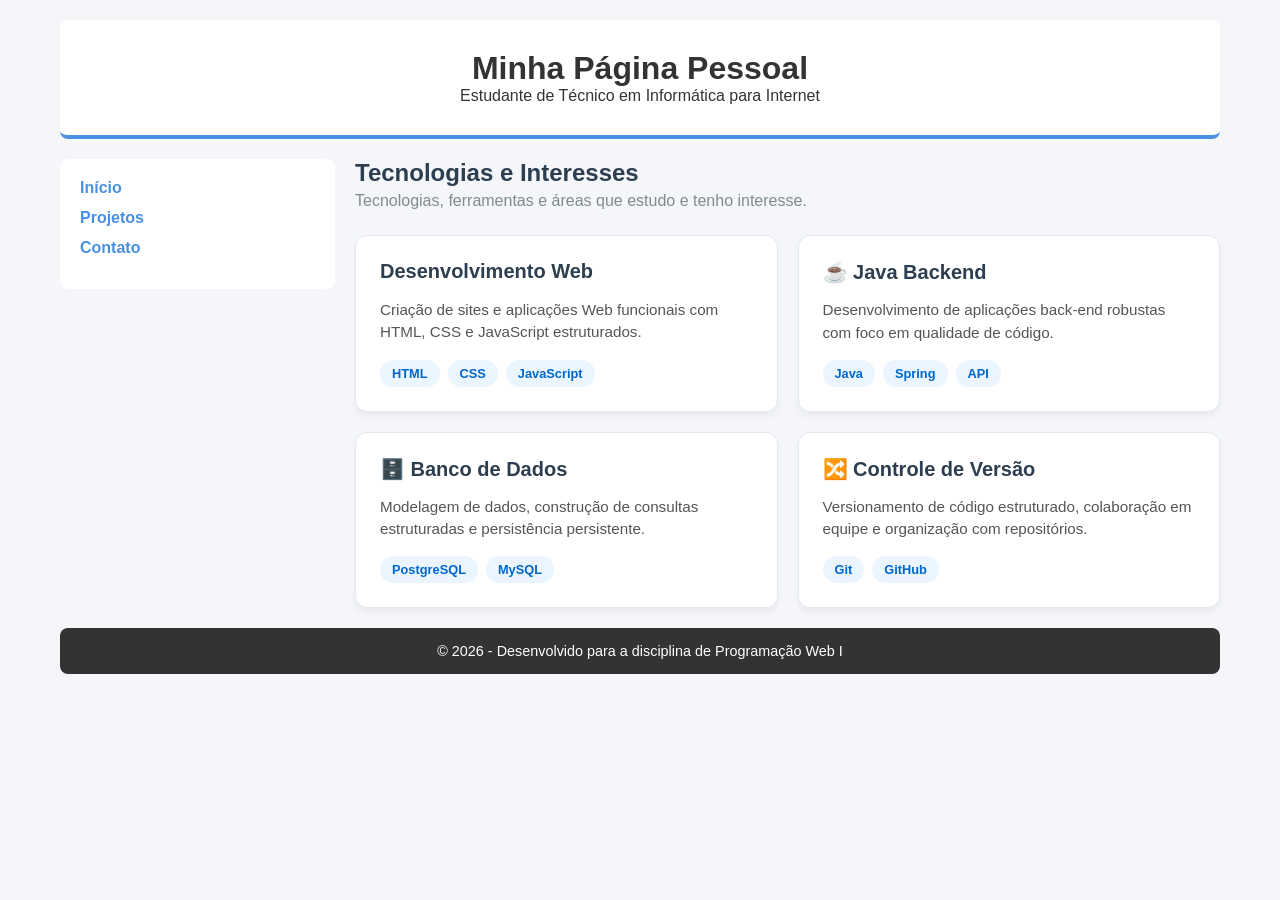
<file: index.html>
<!DOCTYPE html>
<html lang="pt-BR">
<head>
    <meta charset="UTF-8">
    <meta name="viewport" content="width=device-width, initial-scale=1.0">
    <title>Página Pessoal</title>
    <!-- Requisito 5: Vínculo com a folha de estilos externa -->
    <link rel="stylesheet" href="style.css">
</head>
<body>

    <!-- Requisito 4: Estrutura global controlada por Grid Layout -->
    <div class="container-principal">
        
        <header class="cabecalho">
            <h1>Minha Página Pessoal</h1>
            <p>Estudante de Técnico em Informática para Internet</p>
        </header>

        <nav class="navegacao">
            <ul>
                <li><a href="#">Início</a></li>
                <li><a href="#">Projetos</a></li>
                <li><a href="#">Contato</a></li>
            </ul>
        </nav>

        <main class="conteudo-principal">
            <!-- Requisito 1: Nova Seção de Apresentação -->
            <section class="secao-interesses">
                <h2>Tecnologias e Interesses</h2>
                <p class="subtitulo">Tecnologias, ferramentas e áreas que estudo e tenho interesse.</p>
                
                <!-- Requisito 2: Container dos cartões que usará Grid Layout -->
                <div class="grid-cartoes">
                    
                    <!-- Requisito 1 & 3: Cartão 1 com título, conteúdo, tags e Flexbox interno -->
                    <article class="cartao">
                        <h3></> Desenvolvimento Web</h3>
                        <p>Criação de sites e aplicações Web funcionais com HTML, CSS e JavaScript estruturados.</p>
                        <div class="tags-flex">
                            <span class="tag">HTML</span>
                            <span class="tag">CSS</span>
                            <span class="tag">JavaScript</span>
                        </div>
                    </article>

                    <!-- Requisito 1 & 3: Cartão 2 com título, conteúdo, tags e Flexbox interno -->
                    <article class="cartao">
                        <h3>☕ Java Backend</h3>
                        <p>Desenvolvimento de aplicações back-end robustas com foco em qualidade de código.</p>
                        <div class="tags-flex">
                            <span class="tag">Java</span>
                            <span class="tag">Spring</span>
                            <span class="tag">API</span>
                        </div>
                    </article>

                    <!-- Requisito 1: Cartão 3 -->
                    <article class="cartao">
                        <h3>🗄️ Banco de Dados</h3>
                        <p>Modelagem de dados, construção de consultas estruturadas e persistência persistente.</p>
                        <div class="tags-flex">
                            <span class="tag">PostgreSQL</span>
                            <span class="tag">MySQL</span>
                        </div>
                    </article>

                    <!-- Requisito 1: Cartão 4 -->
                    <article class="cartao">
                        <h3>🔀 Controle de Versão</h3>
                        <p>Versionamento de código estruturado, colaboração em equipe e organização com repositórios.</p>
                        <div class="tags-flex">
                            <span class="tag">Git</span>
                            <span class="tag">GitHub</span>
                        </div>
                    </article>

                </div>
            </section>
        </main>

        <footer class="rodape">
            <p>&copy; 2026 - Desenvolvido para a disciplina de Programação Web I</p>
        </footer>

    </div>

</body>
</html>
</file>
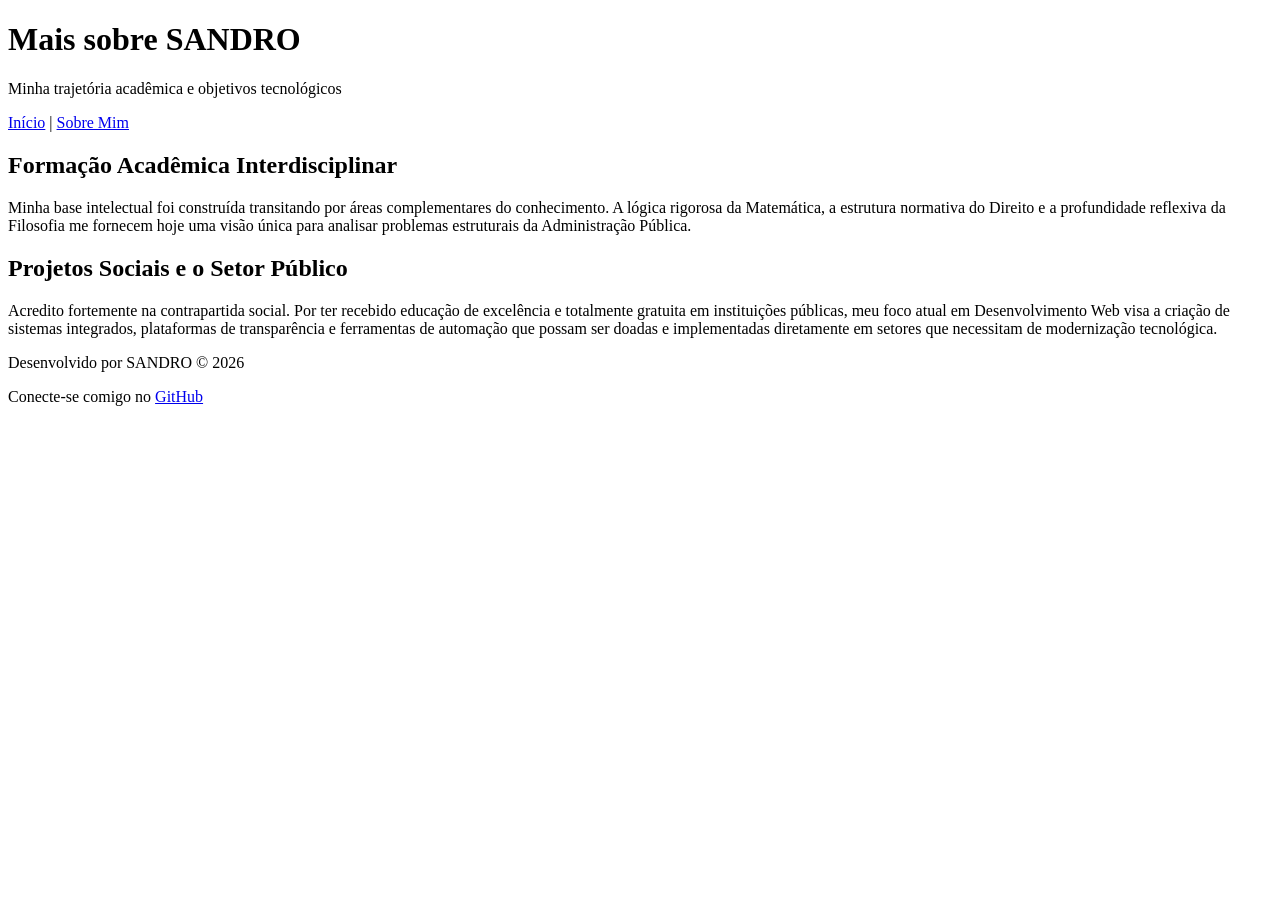
<file: sobre.html>
<!DOCTYPE html>
<html lang="pt-BR">
<head>
    <meta charset="UTF-8">
    <meta name="viewport" content="width=device-width, initial-scale=1.0">
    <title>Sobre Mim - Sandro</title>
</head>
<body>

    <header>
        <h1>Mais sobre SANDRO</h1>
        <p>Minha trajetória acadêmica e objetivos tecnológicos</p>
        <nav>
            <a href="index.html">Início</a> | 
            <a href="sobre.html">Sobre Mim</a>
        </nav>
    </header>

    <main>
        <section>
            <h2>Formação Acadêmica Interdisciplinar</h2>
            <p>
                Minha base intelectual foi construída transitando por áreas complementares do conhecimento. 
                A lógica rigorosa da Matemática, a estrutura normativa do Direito e a profundidade reflexiva 
                da Filosofia me fornecem hoje uma visão única para analisar problemas estruturais da Administração Pública.
            </p>
        </section>

        <section>
            <h2>Projetos Sociais e o Setor Público</h2>
            <p>
                Acredito fortemente na contrapartida social. Por ter recebido educação de excelência e 
                totalmente gratuita em instituições públicas, meu foco atual em Desenvolvimento Web visa a 
                criação de sistemas integrados, plataformas de transparência e ferramentas de automação 
                que possam ser doadas e implementadas diretamente em setores que necessitam de modernização tecnológica.
            </p>
        </section>
    </main>

    <footer>
        <p>Desenvolvido por SANDRO &copy; 2026</p>
        <p>Conecte-se comigo no <a href="https://github.com" target="_blank">GitHub</a></p>
    </footer>

</body>
</html>
</file>
<file: style.css>
/* Configuração Reset e Padrão da Página */
* {
    margin: 0;
    padding: 0;
    box-sizing: border-box;
    font-family: Arial, sans-serif;
}

body {
    background-color: #f4f6f9;
    color: #333;
}

/* -------------------------------------------------------------
   REQUISITO 4: Organização Geral da Página usando Grid Layout
------------------------------------------------------------- */
.container-principal {
    display: grid;
    /* Definição de 4 colunas para poder mesclar os elementos estruturais */
    grid-template-columns: repeat(4, 1fr);
    gap: 20px;
    padding: 20px;
    max-width: 1200px;
    margin: 0 auto;
}

/* Modificação da área ocupada usando grid-column */
.cabecalho {
    grid-column: span 4; /* Ocupa todas as 4 colunas */
    background-color: #ffffff;
    padding: 30px;
    border-radius: 8px;
    text-align: center;
    border-bottom: 4px solid #4a90e2;
}

.navegacao {
    grid-column: span 1; /* Ocupa 1 coluna lateral */
    background-color: #ffffff;
    padding: 20px;
    border-radius: 8px;
    height: fit-content;
}

.navegacao ul {
    list-style: none;
}

.navegacao ul li {
    margin-bottom: 12px;
}

.navegacao ul li a {
    text-decoration: none;
    color: #4a90e2;
    font-weight: bold;
}

.conteudo-principal {
    grid-column: span 3; /* Ocupa as 3 colunas restantes ao lado do nav */
}

.rodape {
    grid-column: span 4; /* Ocupa o rodapé inteiro */
    background-color: #333;
    color: #fff;
    text-align: center;
    padding: 15px;
    border-radius: 8px;
    font-size: 0.9rem;
}

/* Estilos internos da seção */
.secao-interesses h2 {
    color: #2c3e50;
    margin-bottom: 5px;
}

.subtitulo {
    color: #7f8c8d;
    margin-bottom: 25px;
}

/* -------------------------------------------------------------
   REQUISITO 2: Organização dos Cartões com Grid Layout
------------------------------------------------------------- */
.grid-cartoes {
    display: grid;
    /* Divide o espaço em duas colunas iguais para os cartões */
    grid-template-columns: repeat(2, 1fr);
    gap: 20px; /* Controle do espaçamento entre os cartões */
}

/* Requisito 5: Utilização de classes CSS para estilizar os cartões */
.cartao {
    background-color: #ffffff;
    border: 1px solid #e2e8f0;
    border-radius: 12px;
    padding: 24px;
    box-shadow: 0 4px 6px rgba(0, 0, 0, 0.05);
    
    /* -------------------------------------------------------------
       REQUISITO 3: Organização Interna dos Cartões com Flexbox
    ------------------------------------------------------------- */
    display: flex;
    flex-direction: column; /* Alinha elementos em coluna de cima para baixo */
    justify-content: space-between; /* Distribui verticalmente de forma equilibrada */
    gap: 15px; /* Espaçamento interno controlado entre os elementos */
}

.cartao h3 {
    color: #2c3e50;
    font-size: 1.25rem;
}

.cartao p {
    color: #555;
    font-size: 0.95rem;
    line-height: 1.5;
}

/* Organização interna das tags com Flexbox inline */
.tags-flex {
    display: flex;
    flex-direction: row;
    flex-wrap: wrap;
    gap: 8px; /* Espaçamento controlado entre as tags */
}

.tag {
    background-color: #ebf5ff;
    color: #0066cc;
    padding: 6px 12px;
    border-radius: 20px;
    font-size: 0.8rem;
    font-weight: bold;
}
</file>
